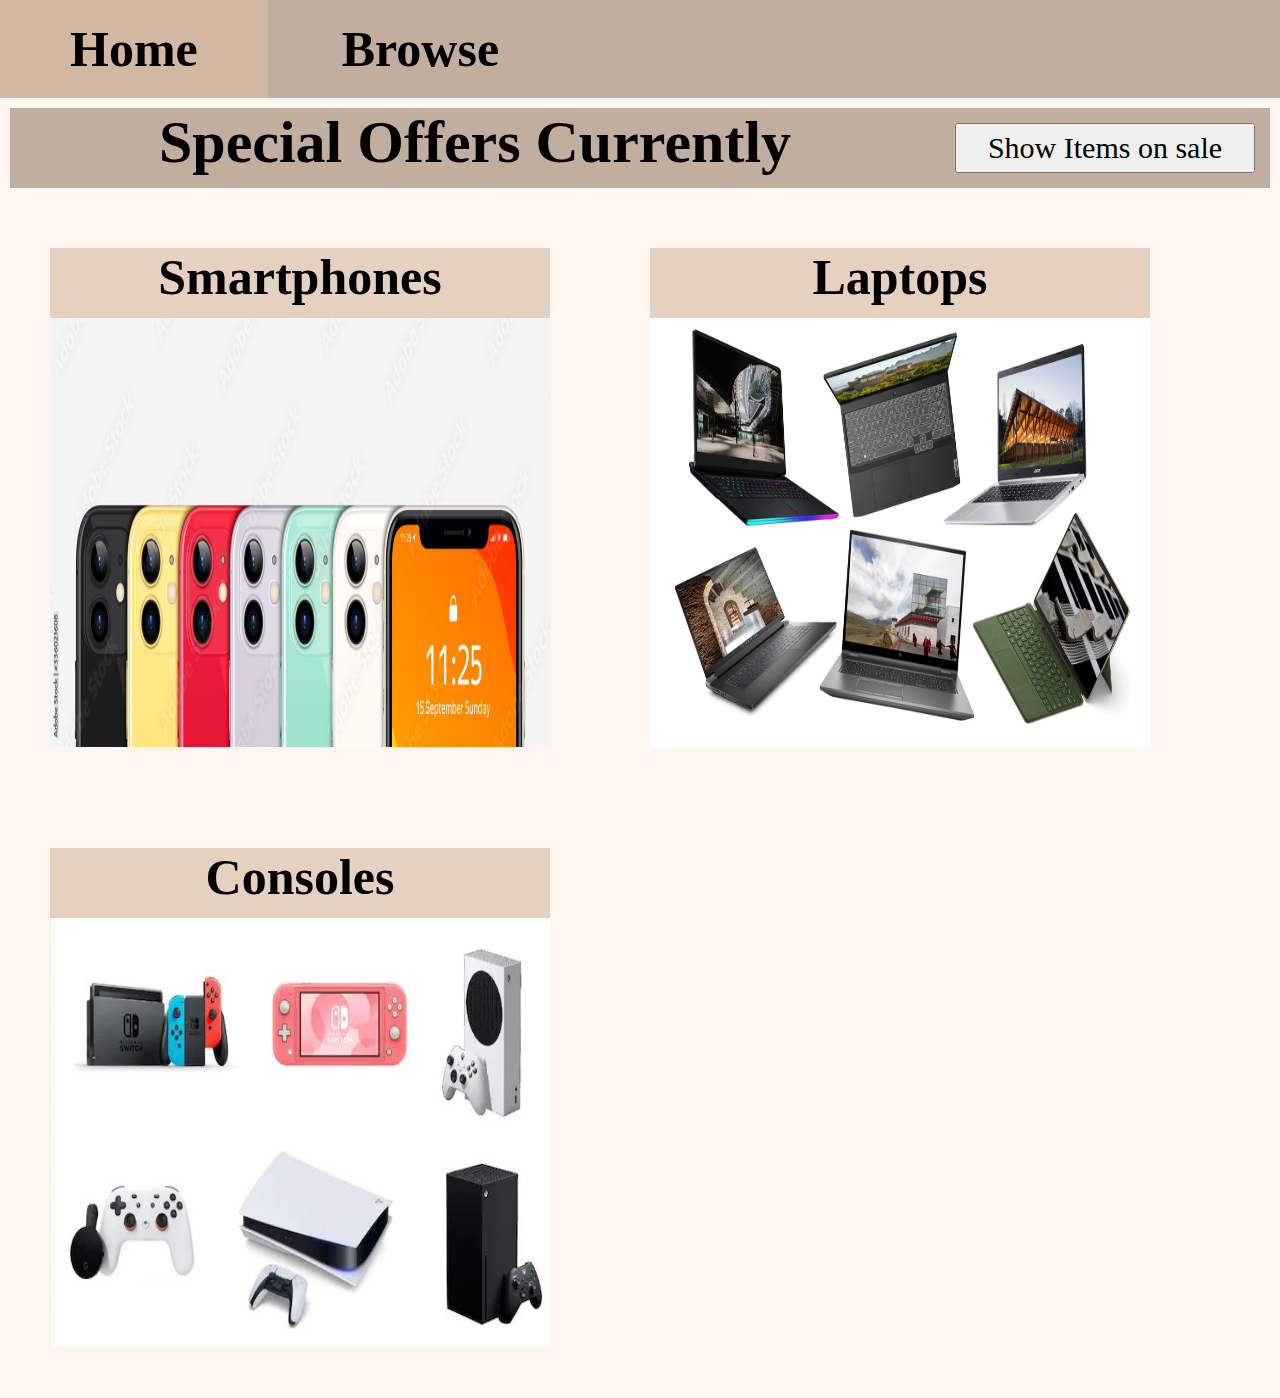
<file: index.html>
<!--Created by Adam Plesca-->
<!DOCTYPE html>
<html lang="en">
    <head>
        <meta charset="UTF-8">
        <meta name="viewport" content="width=device-width, initial-scale=1.0">
        <title>Saharon</title>
        <link rel="stylesheet" href="style/style.css"> 
        <script src="https://code.jquery.com/jquery-3.7.1.min.js" integrity="sha256-/JqT3SQfawRcv/BIHPThkBvs0OEvtFFmqPF/lYI/Cxo=" crossorigin="anonymous"></script>
        <script type="text/javascript" src="script/index.js"></script> 
    </head>
    <body>

        <div class="nav-container">
                <div class="section"><li><a href="index.html"><b>Home</b></a></li></div>
                <div class="section"><li><a href="browse.html" onclick="chooseCategory('')"><b>Browse</b></a></li></div>
        </div>

        <div class="json-container">
            <div class="text-container">
                <b>Special Offers Currently</b>
                <button id="btn" onclick="btnClick()">Show Items on sale</button>
            </div>
            <div id="items"></div>
          
        </div>

        <div class="icons" onclick="chooseCategory('smartphone')">
            <div class="text"><b>Smartphones</b></div>
            <div class="bgimage"><img class="indexImg" src="images/smartphones.jpg"></div> <!-- credit: https://www.google.com/search?q=smartphone+banner&tbm=isch&ved=2ahUKEwi5463P6_iCAxVFVUEAHXMJAZ8Q2-cCegQIABAA&oq=smartphone+banner&gs_lcp=[base64]&sclient=img&ei=emBvZbm-N8WqhbIP85KE-Ak&bih=1001&biw=1920&rlz=1C1CHBF_enIE1039IE1039#imgrc=JEr8yCRpYwue4M-->
        </div>   
        <div class="icons" onclick="chooseCategory('laptops')">
            <div class="text"><b>Laptops</b></div>
            <div class="bgimage"><img class="indexImg" src="images/laptops.jpg"></div><!-- credit: CgNpbWcQAzIECCMQJzIECCMQJzIFCAAQgAQyBQgAEIAEMgUIABCABDIFCAAQgAQyBQgAEIAEMgUIABCABDIFCAAQgAQyBQgAEIAEOgYIABAHEB46BggAEAgQHlDyBViyCGCTC2gAcAB4AIABL4gBogGSAQE0mAEAoAEBqgELZ3dzLXdpei1pbWfAAQE-->
        </div>
        <div class="icons" onclick="chooseCategory('consoles')">
            <div class="text"><b>Consoles</b></div>
            <div class="bgimage"><img class="indexImg" src="images/consoles.JPG"></div><!-- credit: https://www.google.com/search?q=gaming+consoles&tbm=isch&ved=2ahUKEwjAtKbX8PiCAxUfX0EAHbmPCUkQ2-cCegQIABAA&oq=gaming+consoles&gs_lcp=[base64]&sclient=img&ei=yWVvZYCsLZ--hbIPuZ-myAQ&bih=1003&biw=1920&rlz=1C1CHBF_enIE1039IE1039#imgrc=4ln3z_mSFuz76M-->
        </div>
        
    </body>
</html>
</file>
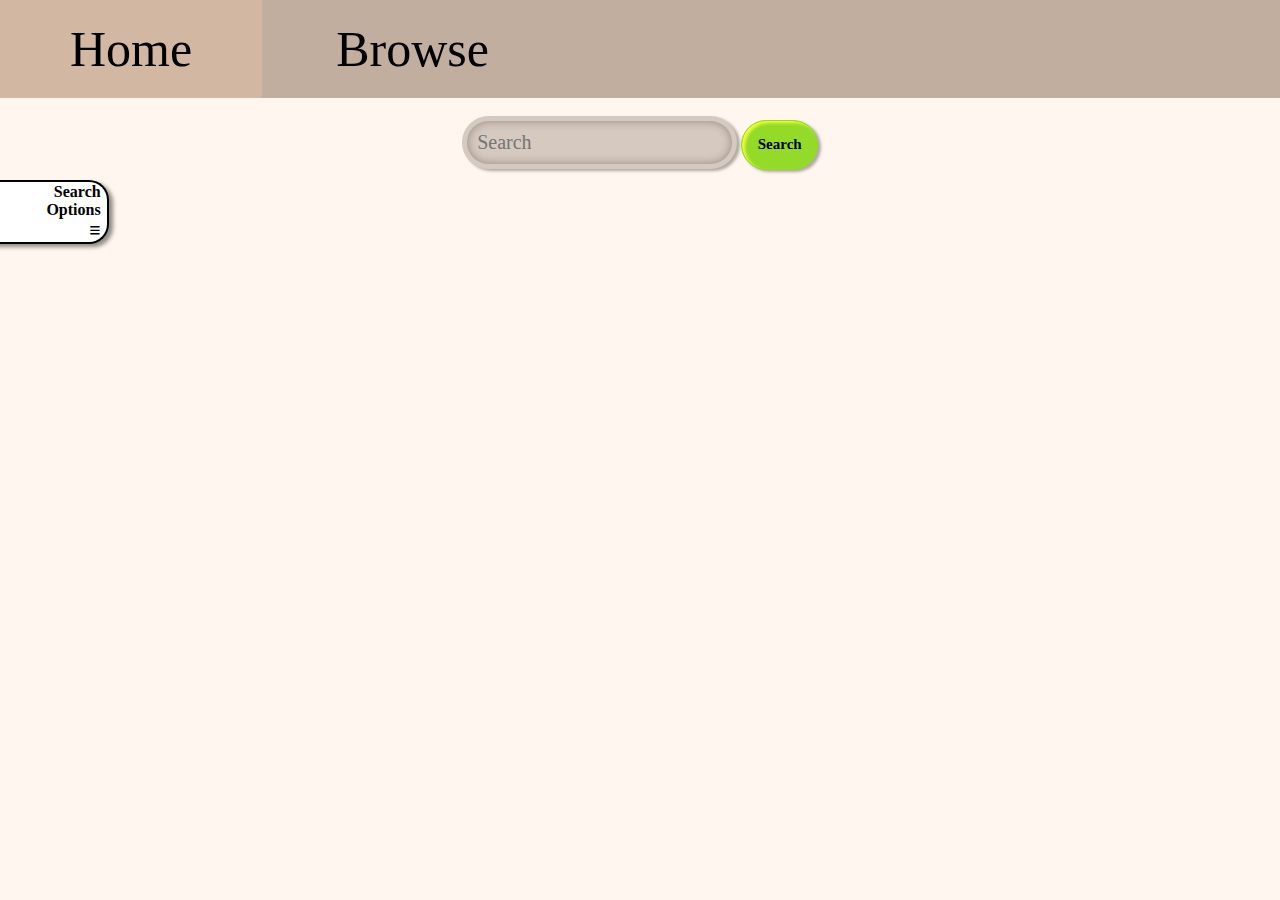
<file: browse.html>
<!DOCTYPE html>
<html lang="en">
<!-- made by Domas Brazdeikis -->
<head>
    <meta charset="UTF-8">
    <meta name="viewport" content="width=device-width, initial-scale=1.0">
    <title>Browse</title>
    <link rel="stylesheet" href="style/style.css">
    <link rel="stylesheet" href="style/browseStylesheet.css">
    <script src="https://code.jquery.com/jquery-3.7.1.min.js" integrity="sha256-/JqT3SQfawRcv/BIHPThkBvs0OEvtFFmqPF/lYI/Cxo=" crossorigin="anonymous"></script>
</head>


<body>
    <div id="content">
        <div class="nav-container">

            <div class="section"><li><a href="index.html">Home</a></li></div>
            <div class="section"><li><a href="browse.html" onclick="chooseCategory('')">Browse</a></li></div>

        </div>
    
        <br>
        <div id="display">

            <div id="search-area">
                <input type="search" name="" id="searchBar" placeholder="Search">
                <button class="searchbtn" onclick="searchBar()">Search</button>
            </div>

            <br>

            <div id="data-col">
                <div class="data-row" id="errorMsg">
                    <table>
                        <tr>
                        
                        <td class="text" id="error"><h1>No items found matching the search!</h1></td>
                        </tr>
                    </table>
                </div>
            </div>

            <div id="options">
                <div id="more" onclick="moreOptions()"><b>Search <br> Options <br> <myTag>≡</myTag></b></div>
                <p id="optionsContent">
                    <br>
                    <b>Category:</b>
                    <br><br>
                    <input type="radio" name="Category" id="" checked="checked" value="all">
                    <label for="all" onclick="changeChecked('all')">All</label>
                    <br>
                    <input type="radio" name="Category" id="" value="laptops">
                    <label for="laptops" onclick="changeChecked('laptops')">Laptops</label>
                    <br>
                    <input type="radio" name="Category" id="" value="smartphone">
                    <label for="smartphone" onclick="changeChecked('smartphone')">Smart Phones</label>
                    <br>
                    <input type="radio" name="Category" id="" value="consoles">
                    <label for="consoles" onclick="changeChecked('consoles')">Game Consoles</label>
                    <br>

                    <br><br>
                    <b>Price:</b>
                    <br><br>
                    <input type="radio" name="Price" id="" checked="checked" value="any">
                    <label for="any" onclick="changeChecked('any')">Any</label>
                    <br>
                    <input type="radio" name="Price" id="" value="low">
                    <label for="low" onclick="changeChecked('low')">€40 - €500</label>
                    <br>
                    <input type="radio" name="Price" id="" value="mid">
                    <label for="mid" onclick="changeChecked('mid')">€500 - €1000</label>
                    <br>
                    <input type="radio" name="Price" id="" value="high">
                    <label for="high" onclick="changeChecked('high')">€1000+</label>
                    <br>
                </p>
                <p class="btn"><button class="searchbtn" onclick="searchBar()">Search</button></p>
            </div>

        </div>


    </div>
</body>
</html>

<script src="script/browseScript.js"></script>
</file>
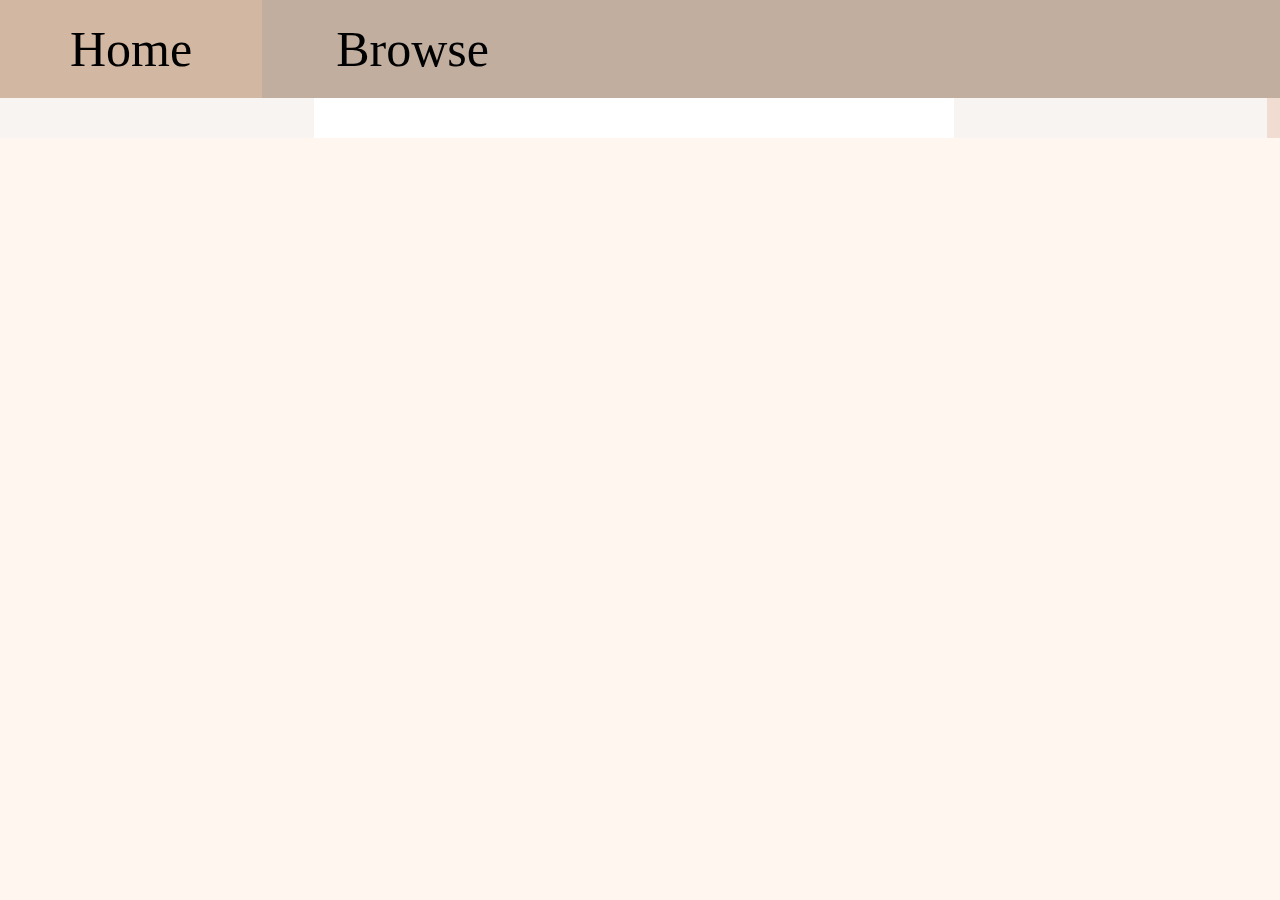
<file: products.html>
<!DOCTYPE html>
<html lang="en">
    <head>
        <meta charset="UTF-8">
        <meta name="viewport" content="width=device-width, initial-scale=1.0">
        <title>Saharon</title>
        <link rel="stylesheet" href="style/productstyle.css"> 
    </head>
    <body>
        <div class="nav-container">

                <div class="section"><li><a href="index.html">Home</a></li></div>
                <div class="section"><li><a href="browse.html" onclick="chooseCategory('')">Browse</a></li></div>
        </div>
        <div class="main">
            
           
                <div class="product-details" id="productDetails">
                    <!-- Product details will be displayed here -->
                </div>

                <div class="list">
                    <ul class="product-list" id="productList">
                        <!-- Product items will be added dynamically here -->
                
                    </ul>
                </div>
                <div class="suggested">

                </div>
            
        </div>
        <script src="https://code.jquery.com/jquery-3.6.4.min.js"></script>
    <script src="script/productScript.js"></script>
    </body>
</html>
</file>
<file: style/style.css>
/*Created by Adam Plesca*/
/*general*/
*{
    padding: 0;
    margin:0;
    font-family: 'Trebuchet MS';
}
body{
    background-color: #FFF7EF;
}
/*nav-bar*/
.nav-container{
    width: auto;
    list-style-type: none;
    background-color: #C1AE9F;
    overflow: hidden;
    
}
.nav-container li {
    text-decoration: none;
    list-style-type: none;
    overflow: hidden;
    display: inline;
    margin: 50px;
}
.nav-container a {
    text-decoration: none;
    color: black;
    font-size: 50px;
}
.section{
    display: inline-block;
    width: auto;
    height: 100%;
    text-align: center;
    padding: 20px;
}
.section:hover{
    background-color: #d2b7a2;
}
/*clickable div's*/
.icons{
    width: 500px;
    height: 500px;
    text-align: center;
    float: left;
    margin: 50px;
}
.text{
    width: 500px;
    height: 70px;
    text-align: center; 
    font-size: 50px;
    background-color: #e6d1c1;
}
.bgimage{
    width: 500px;
    height: 429px;
    text-align: center;
}
.icons .text:hover{
    background-color: #d2b7a2;
}
.indexImg{
    width: 500px;
    height: 429px;
}
/*special offer section styling*/
.json-container{
    width: auto;
    height: auto;
    margin: 10px;
}
.text-container{
    width: auto;
    height: 80px;
    font-size: 60px;
    text-align: center;
    background-color: #C1AE9F;
}
#btn{
    float: right;
    margin: 15px;
    width: 300px;
    height: 50px;
    font-size: 30px;
}
/*json data styling*/
.name{
    display: flex; 
    float: left;    
    font-size: 30px;
    color: black;  
    margin: 1px; 
    background-color: white;
    flex-wrap: wrap;
    width: 33.12%;
    border: 1px solid black;
    overflow: hidden;
}
/*targets elements with the class "indexImg"*/
.name > .indexImg{
    display: block; 
    flex-basis: 100%;
}
.name > p{
    text-align: center;
    width: 100%;
}
</file>
<file: style/browseStylesheet.css>
/* made by Domas Brazdeikis */

*
{
    font-family: 'Trebuchet MS';
}

#content
{
    height: 100%;
    position: absolute;
    width: 100%;
}

#display
{
    border: 0px solid black;
    width: 80%;
    min-height: fit-content;
    margin: auto;
}

#search-area
{
    text-align: center;
}

#searchBar
{
    outline: none;
    border: 5px solid #00000000;
    box-shadow: 3px 2px 3px #00000050, inset 0 0 10px #00000050;
    background-color: #d6c9bf;
    border-radius: 30px;
    font-size: 20px;
    padding: 1%;

}

#searchBar:hover, #searchBar:focus
{
    box-shadow: 4px 3px 4px #00000050, inset 0 0 10px #00000050;
    transition: 0.5;
}


#data-col
{
    width: 70%;
    margin: auto;
}

.data-row
{
    width: 100%;
    border-radius: 20px;
    background-color: #ffe8d110;
}


.data-row:nth-child(even)
{
    background-color: #fff0e0;
}


td.textBrowse
{
    padding-left: 10%;
    width: 100%;
    display: flex;
    flex-wrap: wrap;
}

.textBrowse > h1
{
    display: block;
    /*https://stackoverflow.com/a/47840689*/
    flex-basis: 100%;
}


td > .imgBrowse
{
    border: 3px outset black;
    border-radius: 20px;
    box-shadow: 5px 5px 5px #00000050;
}

td.textBrowse > h2:hover
{
    text-decoration: underline;
    cursor: pointer;
}

td > .imgBrowse:hover
{
    cursor: pointer;
}

#more
{
    border: 2px solid black;
    min-width: 200px;
    background-color: white;
    padding: 1%;
    border-left: 0;
    border-radius: 0px 20px 20px 0px;
    text-align: right;
    padding-right: 10%;
    z-index: -5;
    visibility: visible;
    box-shadow: 4px 3px 4px #00000070;
}

#more:hover
{
    cursor: pointer;
    box-shadow: 5px 4px 5px #00000080;
}

/* this was just used to change the size of one specific character*/
myTag
{
    font-size: 20px;
}

#options
{
    position: absolute;
    top: 20%;
    width: 5%;
    background-color: white;
    border: 2px solid black;
    border-top: 0;
    border-left: 0;
    left: -100px;
    visibility: hidden;
    box-shadow: 4px 3px 4px #00000070;
}

#optionsContent
{
    padding-left: 1%;
}

#optionsContent > b
{
    font-size: 20px;
}
#optionsContent > label:hover
{
    text-decoration: underline;
    cursor: pointer;
}

#optionsContent > label:active
{
    color: gray;
}

#options > p.btn
{
    text-align: right;
    margin: 2%;
}

.searchbtn
{
    border: 1px solid rgb(147, 219, 40);
    background-color: rgb(147, 219, 40);
    padding: 2%;
    border-radius: 10px;
    box-shadow: 3px 2px 3px #00000050, inset 3px 2px 3px rgb(241, 251, 57);
    font-size: 15px;
}

.searchbtn:hover
{
    cursor: pointer;
}

.searchbtn:active
{
    box-shadow: 4px 3px 4px #00000070, inset 3px 2px 3px rgb(241, 251, 57);
    background-color: rgb(176, 249, 66);
}

#search-area > .searchbtn
{
    border-radius: 30px;
    padding: 1.5%;
    font-weight: bold;
}

#search-area > .searchbtn:hover
{
    box-shadow: 4px 3px 4px #00000070, inset 3px 2px 3px rgb(241, 251, 57);
}

#search-area > .searchbtn:active
{
    box-shadow: 6px 5px 6px #00000070, inset 3px 2px 3px rgb(241, 251, 57);
}

#errorMsg
{
    display: none;
    text-align: center;
}

#error
{
    text-align: center;
    color: red;
    width: 100%;
    font-size: 20px;
}
</file>
<file: style/productstyle.css>
*{
    padding: 0;
    margin:0;
}
body{
    background-color: #FFF7EF;
}
.nav-container{
    width: auto;
    list-style-type: none;
    background-color: #C1AE9F;
    overflow: hidden;
    
}
.nav-container li {
    text-decoration: none;
    list-style-type: none;
    overflow: hidden;
    display: inline;
    margin: 50px;
}
.nav-container a {
    text-decoration: none;
    color: black;
    font-size: 50px;
    font-family: 'Trebuchet MS';
}

.section
{
    display: inline-block;
    width: auto;
    height: 100%;
    text-align: center;
    padding: 20px;
}

.section:hover
{
    background-color: #d2b7a2;
}
/*
.product-list{
   background-color: #8b5d45
}


.product-details{
    position: absolute;
    top: 60%;
    left: 50%;
    transform: translate(-50%, -50%);
}

.product-details-container {
    display: flex;
    align-items: center;
  }
  
  .product-details-container img {
    margin-right: 20px; /* Adjust margin as needed 
  }
  
  .product-details-container ul {
    list-style-type: none;
    padding: 0;
  }
  
  .product-details-container li {
    margin-bottom: 10px; /* Adjust margin as needed 
  }
  
  .main{
    background-color: #F8F4F2
  }*/

  .main {
    background-color: #F8F4F2;
    display: flex; 
  }
  
  .list {
    background-color: #f0dcd0; /* Background color for the list */
    padding-left: 1%;
    padding-top: 1%;/* Add padding for spacing */
    
  }

  .list li {
    border-bottom:  1px solid rgba(230, 171, 94, 0.76) ;
  }

  .list li:hover
{
    background-color: #e7cdb9;
}
  
  .product-list {
    list-style-type: none;
    padding: 0;
    margin: 0; /* Remove default margin to prevent spacing */
  }
  
  .product-details {
    background-color: #ffffff; /* Background color for the product details */
    padding: 20px; /* Add padding for spacing */
     /* Add margin to separate from the list */
    flex: 3; /* Use remaining space in flex container */
  }
  
  .product-details-container {
    display: flex;
    align-items: center;
    padding-top: 60px;
  }
  
  .product-details-container img {
    margin-right: 20px;
  }
  
  .product-details-container ul {
    list-style-type: none;
    padding: 0;
  }
  
  .product-details-container li {
    margin-bottom: 10px;
  }
  
  .product-details {
    background-color: #ffffff; /* Background color for the product details */
    padding: 20px; /* Add padding for spacing */
    flex: 3;
    max-width: 600px; /* Set a maximum width for better readability */
    margin: 0 auto; /* Center the element horizontally */
  }
</file>
